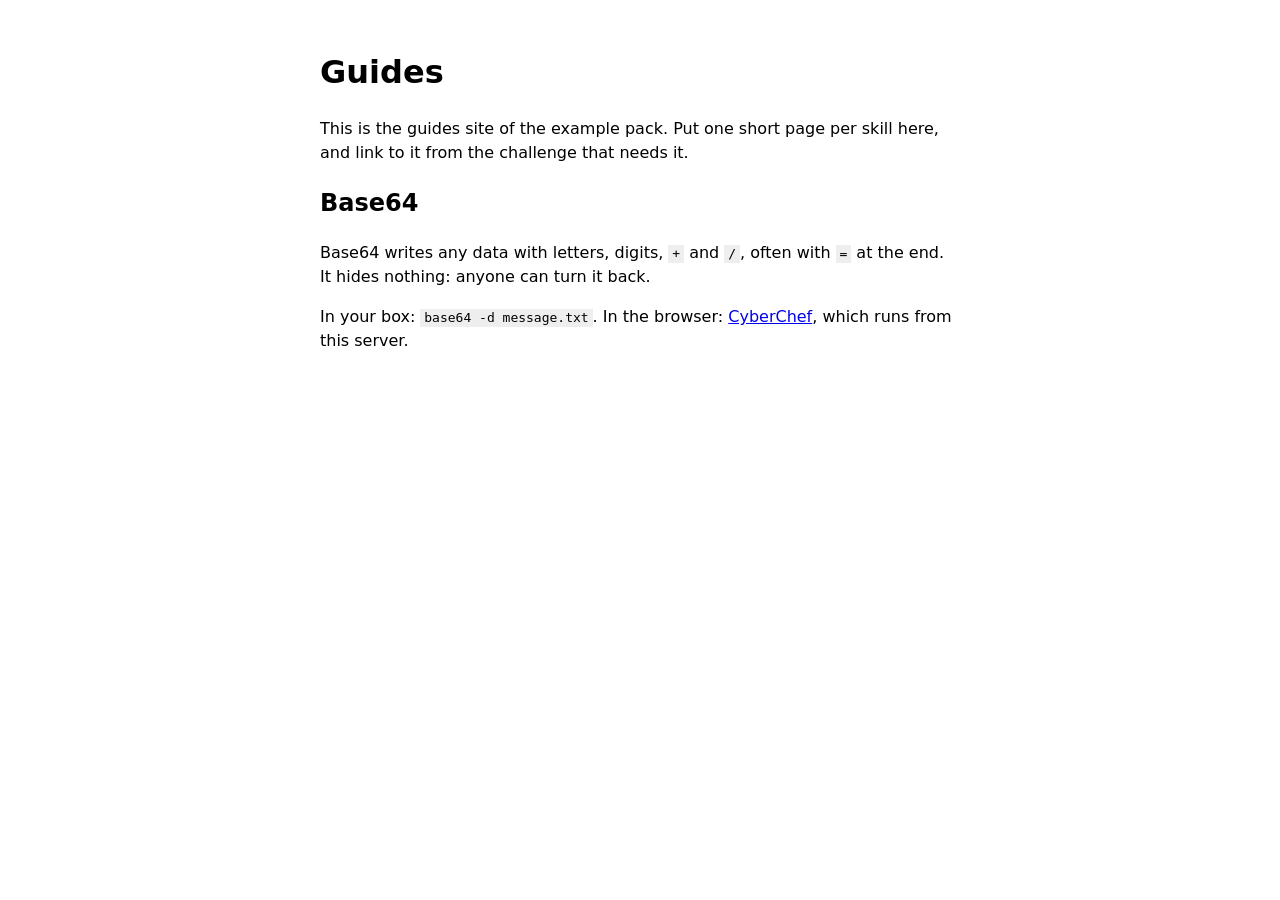
<file: example-pack/tutorials/index.html>
<!doctype html>
<meta charset="utf-8">
<meta name="viewport" content="width=device-width, initial-scale=1">
<title>Guides</title>
<style>body{font-family:system-ui,sans-serif;max-width:40rem;margin:3rem auto;padding:0 1rem;line-height:1.5}code{background:#eee;padding:.1em .3em}</style>
<h1>Guides</h1>
<p>This is the guides site of the example pack. Put one short page per skill here, and link to it from the challenge that needs it.</p>
<h2>Base64</h2>
<p>Base64 writes any data with letters, digits, <code>+</code> and <code>/</code>, often with <code>=</code> at the end. It hides nothing: anyone can turn it back.</p>
<p>In your box: <code>base64 -d message.txt</code>. In the browser: <a href="cyberchef/">CyberChef</a>, which runs from this server.</p>
</file>
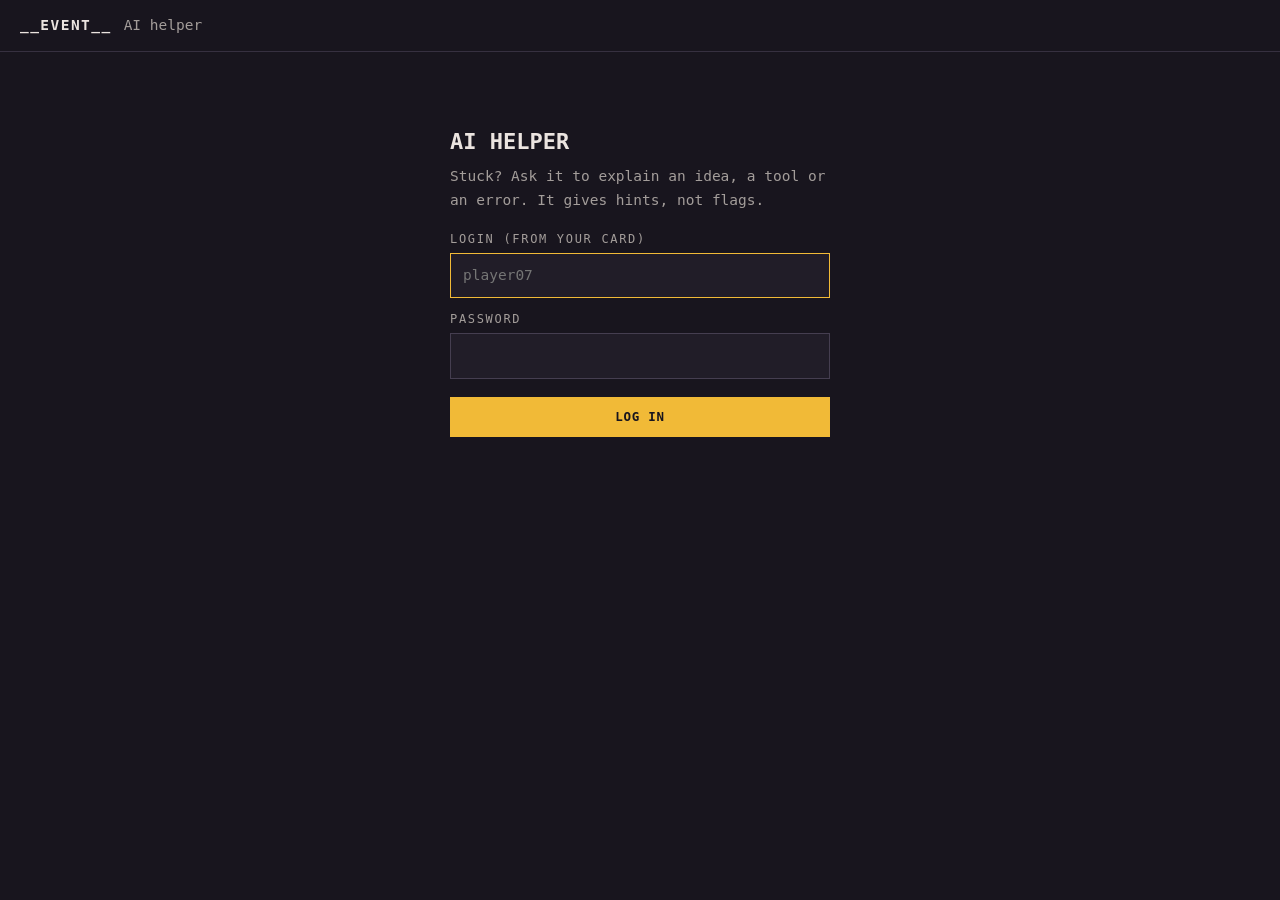
<file: aigate/chat.html>
<!doctype html>
<html lang="en">
<head>
<meta charset="utf-8">
<meta name="viewport" content="width=device-width, initial-scale=1">
<title>AI helper, __EVENT__</title>
<style>
:root{--bg:#18151e;--panel:#211d28;--line:#363040;--line2:#453e50;--text:#ebe4e0;--soft:#a39d9a;--faint:#6a6570;--gold:#f1ba37;--bad:#ff7a7a}
*{box-sizing:border-box}
html,body{margin:0;height:100%}
body{background:var(--bg);color:var(--text);font-family:ui-monospace,"SF Mono",Menlo,Consolas,monospace;font-size:14.5px;line-height:1.6;display:flex;flex-direction:column}
.top{display:flex;align-items:center;gap:12px;padding:14px 20px;border-bottom:1px solid var(--line)}
.top .k{font-weight:700;letter-spacing:.1em;text-transform:uppercase}
.top .c{color:var(--soft)}
.top .me{margin-left:auto;color:var(--soft);font-size:12.5px;text-align:right}
.top button{margin-left:10px}
main{flex:1;overflow-y:auto}
.wrap{max-width:760px;margin:0 auto;padding:24px 20px}
.note{color:var(--soft);font-size:13px;border-left:2px solid var(--gold);padding:2px 0 2px 12px;margin:0 0 20px}
.msg{margin:0 0 18px}
.msg .who{font-size:11px;letter-spacing:.2em;text-transform:uppercase;color:var(--faint);margin-bottom:4px}
.msg.user .who{color:var(--gold)}
.msg .body{white-space:normal;overflow-wrap:anywhere}
.msg.user .body{white-space:pre-wrap}
.msg.err .body{color:var(--bad)}
.body p{margin:0 0 10px}
pre{background:var(--panel);border:1px solid var(--line);padding:10px 12px;overflow-x:auto;margin:6px 0 12px;white-space:pre}
code{background:var(--panel);padding:1px 5px}
pre code{background:none;padding:0}
form.ask{border-top:1px solid var(--line);padding:12px 20px 16px}
form.ask .row{max-width:760px;margin:0 auto;display:flex;gap:10px;align-items:flex-end}
textarea,input{flex:1;background:var(--panel);color:var(--text);border:1px solid var(--line2);font:inherit;padding:10px 12px;min-width:0}
textarea{resize:vertical;min-height:46px;max-height:40vh}
textarea:focus,input:focus{outline:none;border-color:var(--gold)}
button{background:var(--gold);color:#18151e;border:0;font:inherit;font-weight:700;padding:10px 16px;cursor:pointer;text-transform:uppercase;letter-spacing:.06em;font-size:12.5px}
button.ghost{background:none;color:var(--soft);border:1px solid var(--line2);padding:6px 10px}
button:disabled{opacity:.5;cursor:wait}
.hint{max-width:760px;margin:6px auto 0;color:var(--faint);font-size:12px}
.login{max-width:420px;margin:8vh auto;padding:0 20px}
.login h1{font-size:22px;text-transform:uppercase;margin:0 0 6px}
.login p{color:var(--soft);margin:0 0 18px}
.login label{display:block;font-size:12px;letter-spacing:.14em;text-transform:uppercase;color:var(--soft);margin:12px 0 4px}
.login input{width:100%}
.login button{margin-top:18px;width:100%}
.login .err{color:var(--bad);min-height:1.6em;margin-top:10px}
.hide{display:none!important}
.dots::after{content:"";animation:d 1.2s steps(4) infinite}
@keyframes d{0%{content:""}25%{content:"."}50%{content:".."}75%{content:"..."}}
@media (max-width:520px){.top{flex-wrap:wrap;padding:10px 16px;gap:4px 12px}.top .c{display:none}.top button{margin-left:auto}.top .me{order:3;margin-left:0;width:100%;text-align:left;font-size:12px}.wrap,form.ask{padding-left:16px;padding-right:16px}}
</style>
</head>
<body>
<div class="top"><span class="k">__EVENT__</span><span class="c">AI helper</span>
  <span class="me" id="me"></span><button type="button" class="ghost hide" id="out">Log out</button></div>

<section class="login" id="login">
  <h1>AI helper</h1>
  <p>Stuck? Ask it to explain an idea, a tool or an error. It gives hints, not flags.</p>
  <form id="lf">
    <label for="l">Login (from your card)</label><input id="l" autocomplete="username" autocapitalize="none" spellcheck="false" placeholder="player07">
    <label for="p">Password</label><input id="p" type="password" autocomplete="current-password">
    <button type="submit" id="lb">Log in</button>
    <div class="err" id="le"></div>
  </form>
</section>

<main id="chat" class="hide"><div class="wrap" id="log">
  <p class="note">Your questions go to an AI service on the internet. Do not type personal details or passwords.
  The helper can be wrong: check what it says. Only ask about the CTF challenges. In your box, the same helper is the <code>ai</code> command.</p>
</div></main>

<form class="ask hide" id="af">
  <div class="row"><textarea id="q" rows="2" placeholder="Ask about a challenge, a tool or an error..."></textarea>
  <button type="submit" id="ab">Ask</button></div>
  <div class="hint">Enter sends, Shift+Enter for a new line. <button type="button" class="ghost" id="clear">New conversation</button></div>
</form>

<script>
(function(){
  var $ = function(id){ return document.getElementById(id); };
  var KEY = "ctf-ai";
  var state = { token:null, login:null, level:null, messages:[] };
  function save(){ try{ sessionStorage.setItem(KEY, JSON.stringify(state)); }catch(e){} }
  function load(){ try{ var s = JSON.parse(sessionStorage.getItem(KEY) || "null"); if(s && s.token) state = s; }catch(e){} }

  function esc(s){ return s.replace(/[&<>"']/g, function(c){ return {"&":"&amp;","<":"&lt;",">":"&gt;",'"':"&quot;","'":"&#39;"}[c]; }); }
  // small, safe markdown: code blocks, inline code, bold, paragraphs. Everything is escaped first.
  function md(text){
    var parts = text.split(/```/), out = "";
    for (var i = 0; i < parts.length; i++){
      if (i % 2){ out += "<pre><code>" + esc(parts[i].replace(/^[\w+-]*\n/, "")) + "</code></pre>"; continue; }
      out += parts[i].split(/\n{2,}/).map(function(p){
        p = p.trim(); if (!p) return "";
        p = esc(p).replace(/`([^`\n]+)`/g, "<code>$1</code>").replace(/\*\*([^*\n]+)\*\*/g, "<b>$1</b>").replace(/\n/g, "<br>");
        return "<p>" + p + "</p>";
      }).join("");
    }
    return out;
  }
  function add(role, text){
    var d = document.createElement("div"); d.className = "msg " + role;
    var w = document.createElement("div"); w.className = "who"; w.textContent = role === "user" ? (state.login || "you") : (role === "err" ? "note" : "helper");
    var b = document.createElement("div"); b.className = "body";
    if (role === "assistant") b.innerHTML = md(text); else b.textContent = text;
    d.appendChild(w); d.appendChild(b); $("log").appendChild(d);
    $("chat").scrollTop = $("chat").scrollHeight; return b;
  }
  function meLine(k){
    $("me").textContent = state.login + (state.level ? ", " + state.level : "") +
      (k ? "  |  " + k.left_this_hour + " of " + k.per_hour + " questions left this hour" : "");
  }
  function show(){
    var on = !!state.token;
    $("login").classList.toggle("hide", on); $("chat").classList.toggle("hide", !on); $("af").classList.toggle("hide", !on); $("out").classList.toggle("hide", !on);
    if (on){
      meLine(null);
      state.messages.forEach(function(m){ add(m.role, m.content); });
      fetch("/api/me", { headers:{ Authorization:"Bearer " + state.token } }).then(function(r){ return r.json(); })
        .then(function(j){ if (j.error){ logout(); return; } meLine(j); if (!j.on) add("err", "The AI helper is switched off right now."); })
        .catch(function(){});
      $("q").focus();
    } else $("l").focus();
  }
  function logout(){ state = { token:null, login:null, level:null, messages:[] }; save(); location.reload(); }

  $("lf").addEventListener("submit", function(e){
    e.preventDefault(); $("le").textContent = ""; $("lb").disabled = true;
    fetch("/api/login", { method:"POST", headers:{ "Content-Type":"application/json" },
      body: JSON.stringify({ login:$("l").value.trim().toLowerCase(), password:$("p").value }) })
      .then(function(r){ return r.json(); })
      .then(function(j){
        $("lb").disabled = false;
        if (j.error){ $("le").textContent = j.error.message; return; }
        state = { token:j.token, login:j.login, level:j.level, messages:[] }; save(); show();
      })
      .catch(function(){ $("lb").disabled = false; $("le").textContent = "Cannot reach the server. Are you on the CTF Wi-Fi?"; });
  });

  $("af").addEventListener("submit", function(e){
    e.preventDefault();
    var q = $("q").value.trim(); if (!q || $("ab").disabled) return;
    $("q").value = ""; add("user", q);
    state.messages.push({ role:"user", content:q }); save();
    var wait = add("assistant", ""); wait.innerHTML = '<span class="dots">thinking</span>';
    $("ab").disabled = true;
    fetch("/api/chat", { method:"POST", headers:{ "Content-Type":"application/json", Authorization:"Bearer " + state.token },
      body: JSON.stringify({ messages: state.messages }) })
      .then(function(r){ return r.json(); })
      .then(function(j){
        $("ab").disabled = false; wait.parentNode.remove();
        if (j.error){ state.messages.pop(); save(); add("err", j.error.message); return; }
        var a = j.choices[0].message.content; state.messages.push({ role:"assistant", content:a }); save();
        add("assistant", a); if (j.quota) meLine(j.quota);
      })
      .catch(function(){ $("ab").disabled = false; wait.parentNode.remove(); state.messages.pop(); save();
        add("err", "No answer from the server. Try again."); });
  });
  $("q").addEventListener("keydown", function(e){ if (e.key === "Enter" && !e.shiftKey){ e.preventDefault(); $("af").requestSubmit(); } });
  $("clear").addEventListener("click", function(){ state.messages = []; save(); location.reload(); });
  $("out").addEventListener("click", logout);

  load(); show();
})();
</script>
</body>
</html>
</file>
